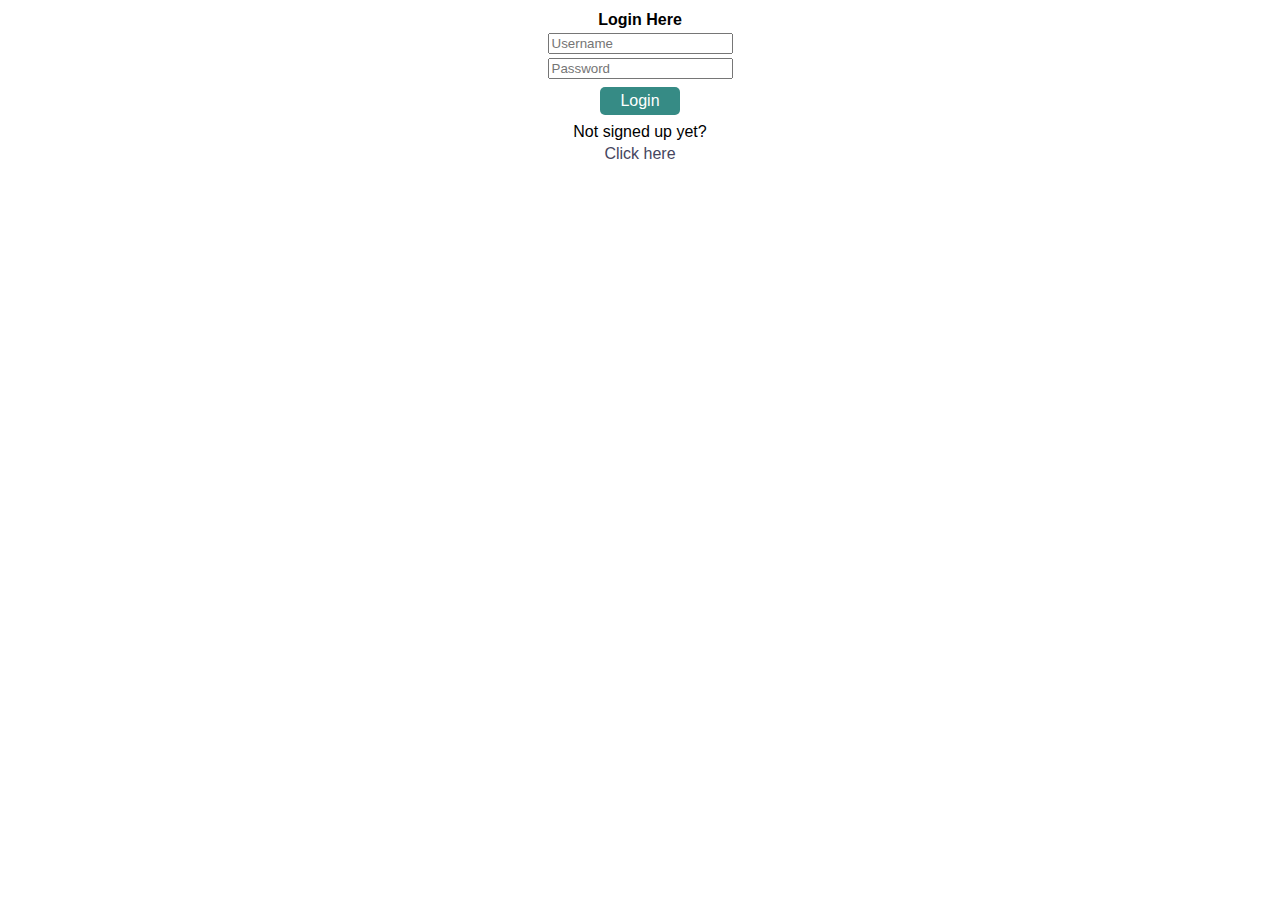
<file: login.html>
<!DOCTYPE html>
<html>
  <head>
    <link rel="stylesheet" href="cssLogin.css" />
    <title>Table</title>
  </head>
  <body class="bodyClass">
    <center>
      <form>
        <table>
          <tbody>
            <tr>
              <th>Login Here</th>
            </tr>
            <tr>
              <td><input type="text" placeholder="Username" /></td>
            </tr>
            <tr>
              <td><input type="text" placeholder="Password" /></td>
            </tr>
            <tr>
              <td>
                <center>
                  <input class="button" type="submit" value="Login" />
                </center>
              </td>
            </tr>
            <tr>
              <td><center>Not signed up yet?</center></td>
            </tr>
            <tr>
              <td>
                <center><a href="Registration.html">Click here</a></center>
              </td>
            </tr>
          </tbody>
        </table>
      </form>
    </center>
  </body>
</html>
</file>
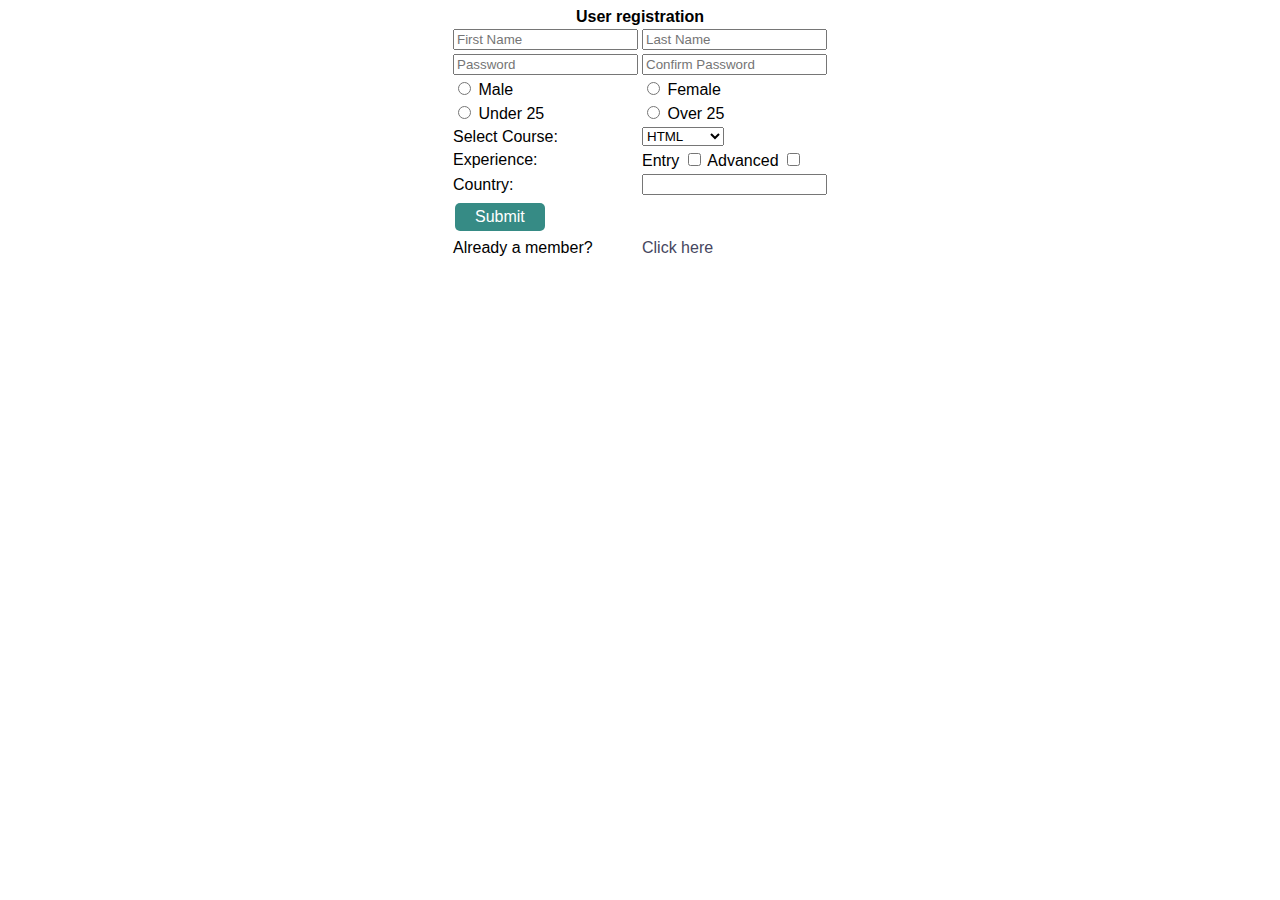
<file: Registration.html>
<!DOCTYPE html>
<html>
  <head>
    <link rel="stylesheet" href="cssRegistration.css" />
    <title>User registration</title>
  </head>
  <body class="bodyClass">
    <center>
      <form>
        <label><b>User registration</b></label>
        <table>
          <tbody>
            <tr>
              <td>
                <input type="text" placeholder="First Name" />
              </td>
              <td>
                <input type="text" placeholder="Last Name" />
              </td>
            </tr>

            <tr>
              <td>
                <input type="text" placeholder="Password" />
              </td>
              <td>
                <input type="text" placeholder="Confirm Password" />
              </td>
            </tr>

            <tr>
              <td>
                <input type="radio" name="Sex" />
                Male
              </td>
              <td>
                <input type="radio" name="Sex" />
                Female
              </td>
            </tr>

            <tr>
              <td>
                <input type="radio" name="Age" />
                Under 25
              </td>
              <td>
                <input type="radio" name="Age" />
                Over 25
              </td>
            </tr>
            <tr>
              <td>Select Course:</td>
              <td>
                <select>
                  <option value="volvo">HTML</option>
                  /select>
                  <option value="volvo">CSS</option>
                  /select>
                  <option value="volvo">Javascript</option>
                  /select>
                  <option value="volvo">Python</option>
                </select>
              </td>
            </tr>

            <tr>
              <td>Experience:</td>
              <td>
                Entry
                <input type="checkbox" name="Certificate" />
                Advanced
                <input type="checkbox" name="Certificate" />
              </td>
            </tr>

            <tr>
              <td>Country:</td>
              <td>
                <input list="Country" />
                <datalist id="Country">
                  <option value="United Kingdom"></option>
                  <option value="US"></option>
                  <option value="Mars"></option>
                  <option value="The Moon"></option>
                </datalist>
              </td>
            </tr>
            <tr>
              <td>
                <input class="buttonOne" type="submit" placeholder="Register" />
              </td>
            </tr>
            <tr>
              <td>Already a member?</td>
              <td><a href="login.html">Click here</a></td>
            </tr>
          </tbody>
        </table>
      </form>
    </center>
    <footer></footer>
    <script type="text/javascript" src="jsRegistration.js"></script>
  </body>
</html>
</file>
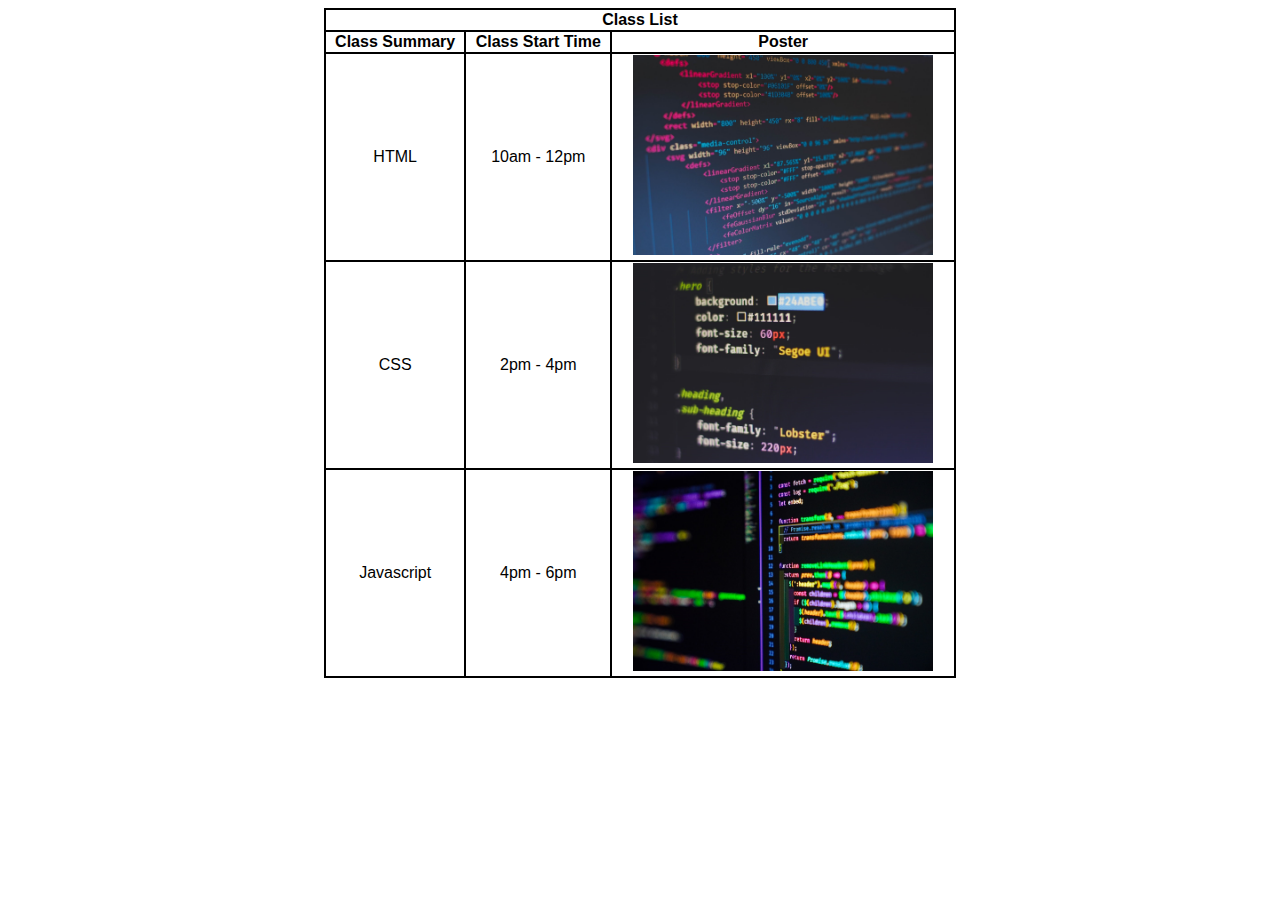
<file: table.html>
<!DOCTYPE html>
<html>
  <head>
    <title>Table</title>
    <link rel="stylesheet" href="cssTable.css" />
  </head>
  <body class="bodyClass">
    <center>
      <table border="3" width="50%" height="220px">
        <tbody>
          <tr>
            <th colspan="3">Class List</th>
          </tr>
          <tr>
            <th>Class Summary</th>
            <th>Class Start Time</th>
            <th>Poster</th>
          </tr>
          <tr>
            <td>HTML</td>
            <td>10am - 12pm</td>
            <td>
              <center>
                <img src="image1.jpg" alt="Code" width="300" height="200" />
              </center>
            </td>
          </tr>
          <tr>
            <td>CSS</td>
            <td>2pm - 4pm</td>
            <td>
              <center>
                <img src="image2.jpg" alt="Code" width="300" height="200" />
              </center>
            </td>
          </tr>
          <tr>
            <td>Javascript</td>
            <td>4pm - 6pm</td>
            <td>
              <center>
                <img src="image3.jpg" alt="Code" width="300" height="200" />
              </center>
            </td>
          </tr>
        </tbody>
      </table>
    </center>
  </body>

  <footer></footer>
</html>
</file>
<file: cssLogin.css>
body {
  font-family: sans-serif;
}

a {
  color: #464660;
  text-decoration: none;
  font-family: sans-serif;
}
a:hover {
  color: #368b85;
  text-decoration: underline;
}

a:active {
  color: #368b85;
  text-decoration: underline;
}

.button {
  background-color: #368b85;
  border: none;
  color: white;
  padding: 5px 20px;
  border-radius: 5px;
  text-align: center;
  text-decoration: none;
  display: inline-block;
  font-size: 16px;
  margin: 4px 2px;
  cursor: pointer;
}

.darkMode {
  background-color: #202020;
  color: white;
}
</file>
<file: cssRegistration.css>
body {
  font-family: sans-serif;
}

a {
  color: #464660;
  text-decoration: none;
  font-family: sans-serif;
}
a:hover {
  color: #368b85;
  text-decoration: underline;
}

a:active {
  color: #368b85;
  text-decoration: underline;
}

.buttonOne {
  background-color: #368b85;
  border: none;
  color: white;
  padding: 5px 20px;
  border-radius: 5px;
  text-align: center;
  text-decoration: none;
  display: inline-block;
  font-size: 16px;
  margin: 4px 2px;
  cursor: pointer;
}

.darkMode {
  background-color: #202020;
  color: white;
}
</file>
<file: cssTable.css>
body {
  font-family: sans-serif;
}

table,
td,
th {
  border: 2px solid black;
}

table {
  border-collapse: collapse;
  text-align: center;
}

.darkMode {
  background-color: #202020;
  color: white;
}
</file>
